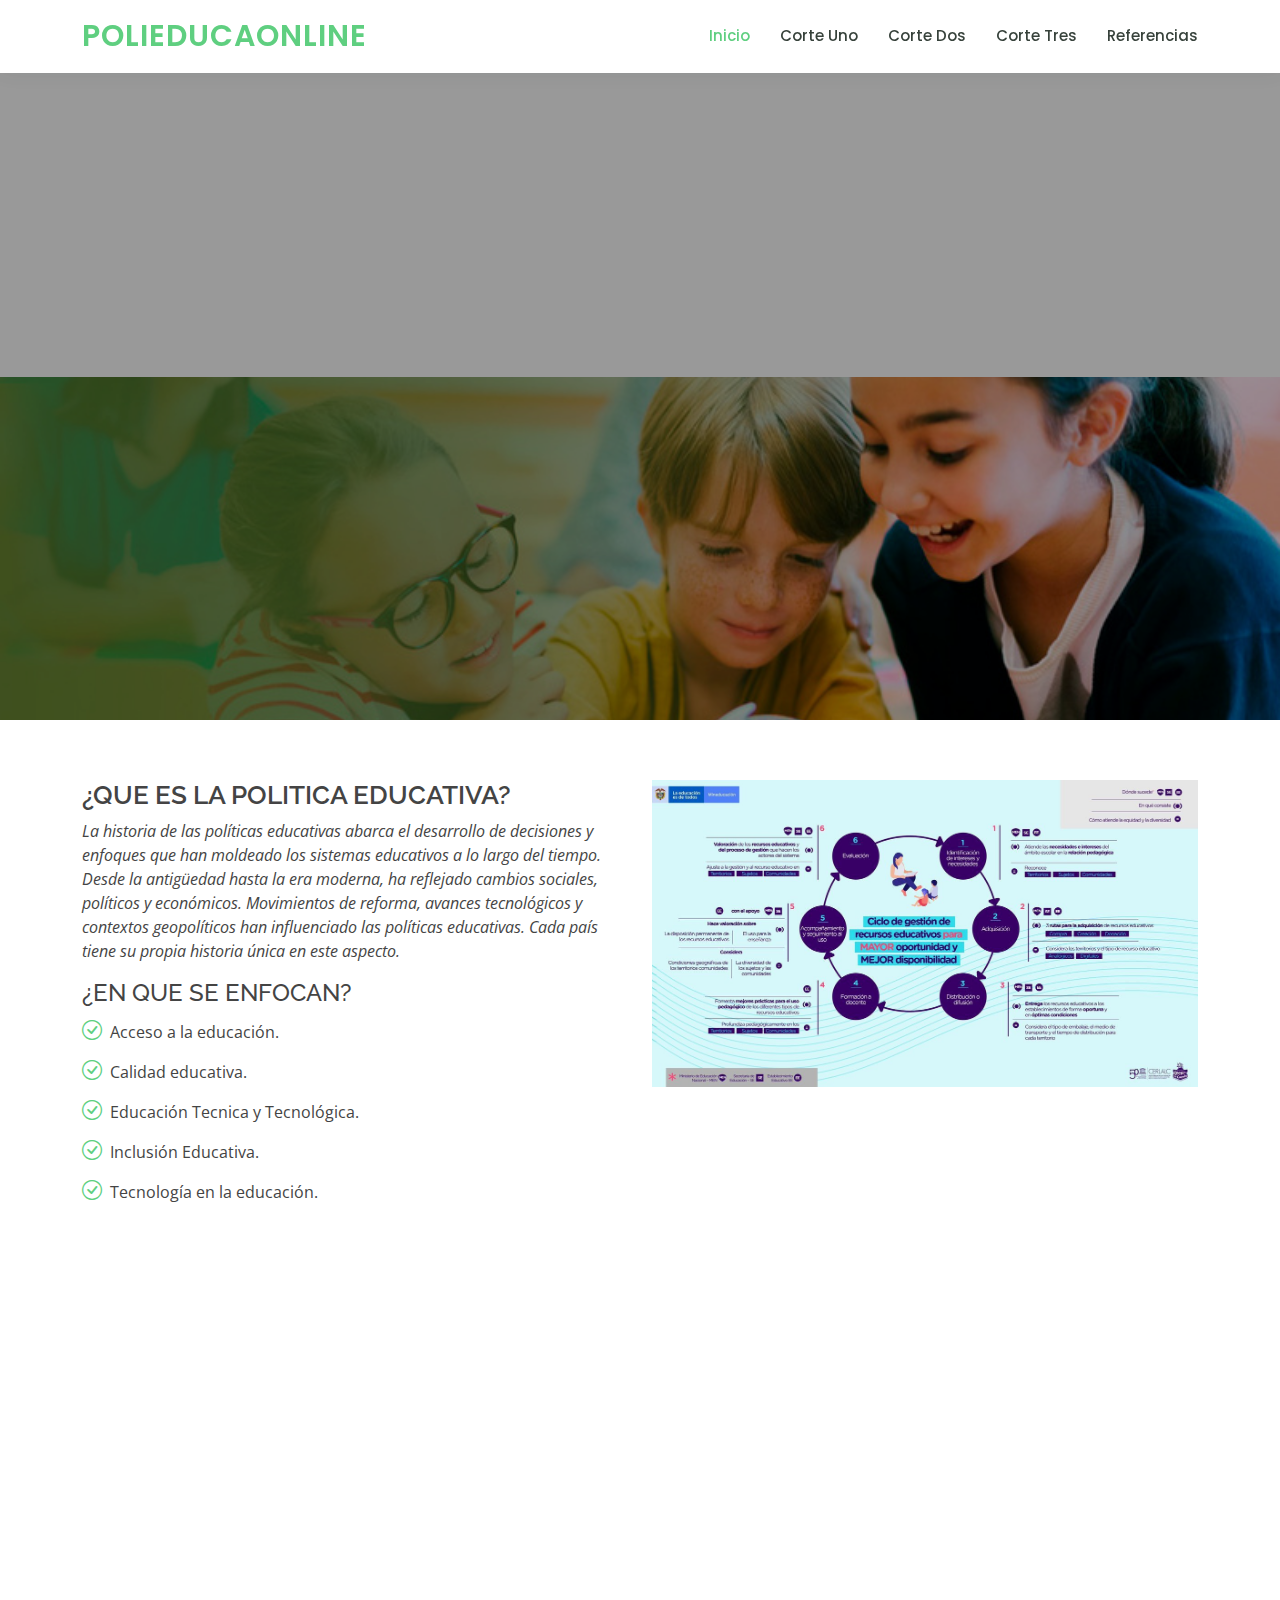
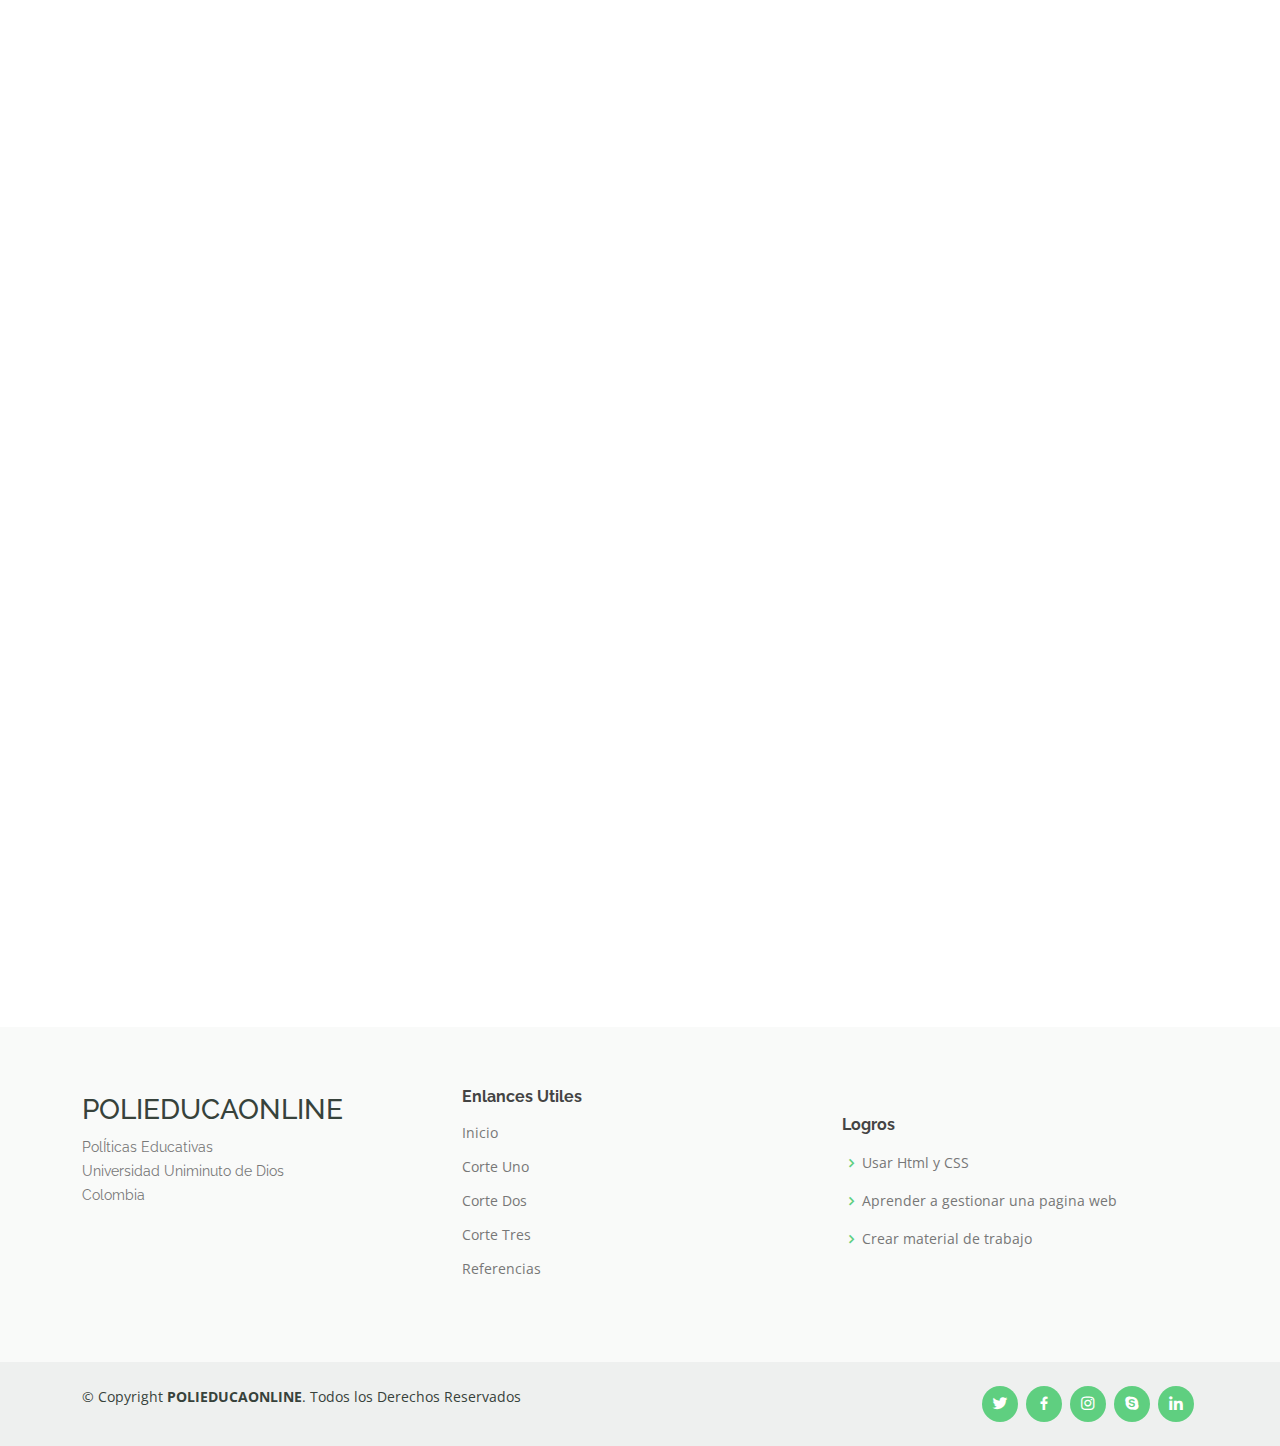
<file: index.html>
<!DOCTYPE html>
<html lang="en">

<head>
  <meta charset="utf-8">
  <meta content="width=device-width, initial-scale=1.0" name="viewport">

  <title>PoliEducaOnline</title>
  <meta content="" name="description">
  <meta content="" name="keywords">

  <!-- Favicons -->
  <link href="assets/img/favicon.png" rel="icon">
  <link href="assets/img/apple-touch-icon.png" rel="apple-touch-icon">

  <!-- Google Fonts -->
  <link href="https://fonts.googleapis.com/css?family=Open+Sans:300,300i,400,400i,600,600i,700,700i|Raleway:300,300i,400,400i,500,500i,600,600i,700,700i|Poppins:300,300i,400,400i,500,500i,600,600i,700,700i" rel="stylesheet">

  <!-- Vendor CSS Files -->
  <link href="assets/vendor/animate.css/animate.min.css" rel="stylesheet">
  <link href="assets/vendor/aos/aos.css" rel="stylesheet">
  <link href="assets/vendor/bootstrap/css/bootstrap.min.css" rel="stylesheet">
  <link href="assets/vendor/bootstrap-icons/bootstrap-icons.css" rel="stylesheet">
  <link href="assets/vendor/boxicons/css/boxicons.min.css" rel="stylesheet">
  <link href="assets/vendor/remixicon/remixicon.css" rel="stylesheet">
  <link href="assets/vendor/swiper/swiper-bundle.min.css" rel="stylesheet">


  <!-- Template Main CSS File -->
  <link href="assets/css/style.css" rel="stylesheet">
  <link href="assets/css/zoom.css" rel="stylesheet">

  <!-- =======================================================
  * Template Name: POLIEDUCAONLINE
  * Updated: Mar 10 2024 with Bootstrap v5.3.3
  * Template URL: https://bootstrapmade.com/POLIEDUCAONLINE-free-education-bootstrap-theme/
  * Author: BootstrapMade.com
  * License: https://bootstrapmade.com/license/
  ======================================================== -->
</head>

<body>

  <!-- ======= Header ======= -->
  <header id="header" class="fixed-top">
    <div class="container d-flex align-items-center">

      <h1 class="logo me-auto"><a href="index.html">PoliEducaOnline</a></h1>
      <!-- Uncomment below if you prefer to use an image logo -->
      <!-- <a href="index.html" class="logo me-auto"><img src="assets/img/logo.png" alt="" class="img-fluid"></a>-->

      <nav id="navbar" class="navbar order-last order-lg-0">
        <ul>
          <li><a class="active" href="index.html">Inicio</a></li>
          <li><a href="/curso1.html">Corte Uno</a></li>
          <li><a href="#corteDos">Corte Dos</a></li>
          <li><a href="#corteTres">Corte Tres</a></li>
          <li><a href="referencias.html">Referencias</a></li>
        </ul>
        <i class="bi bi-list mobile-nav-toggle"></i>
      </nav><!-- .navbar -->

    </div>
  </header><!-- End Header -->

  <!-- ======= Hero Section ======= -->
  <section id="hero" class="d-flex justify-content-center align-items-center">
    <div class="container position-relative" data-aos="zoom-in" data-aos-delay="100">
      <!-- <h1>Politicas Educativas en Colombia</h1> -->

    </div>
  </section><!-- End Hero -->

  <main id="main">

    <!-- ======= About Section ======= -->
    <section id="about" class="about">
      <div class="container" data-aos="fade-up">

        <div id="sobreNosotros" class="row">
          <div id="zoom" class="col-lg-6 order-1 order-lg-2" data-aos="fade-left" data-aos-delay="100">
            <img  src="assets/img/PoliticcaEducativa.jpg" class="img-fluid" alt="">
          </div>
          <div class="col-lg-6 pt-4 pt-lg-0 order-2 order-lg-1 content">
            <h3>¿QUE ES LA POLITICA EDUCATIVA?</h3>
            <p class="fst-italic">
              La historia de las políticas educativas abarca el desarrollo de decisiones y enfoques que han moldeado los sistemas educativos a lo largo del tiempo. Desde la antigüedad hasta la era moderna, ha reflejado cambios sociales, políticos y económicos. Movimientos de reforma, avances tecnológicos y contextos geopolíticos han influenciado las políticas educativas. Cada país tiene su propia historia única en este aspecto.
            </p>
            <ul>
              <h4>¿EN QUE SE ENFOCAN?</h4>
              <li><i class="bi bi-check-circle"></i> Acceso a la educación.</li>
              <li><i class="bi bi-check-circle"></i> Calidad educativa.</li>
              <li><i class="bi bi-check-circle"></i> Educación Tecnica y Tecnológica.</li>
              <li><i class="bi bi-check-circle"></i> Inclusión Educativa.</li>
              <li><i class="bi bi-check-circle"></i> Tecnología en la educación.</li>
            </ul>
          </div>
        </div>

      </div>
    </section><!-- End About Section -->
    
    <!-- ======= Why Us Section ======= -->
    <section id="why-us" class="why-us">
      <div class="container" data-aos="fade-up">

        <div class="row">
          <div class="col-lg-4 d-flex align-items-stretch">
            <div class="content">
              <h3>Tres aspectos importantes de las políticas educativas en Colombia.</h3>
              <img id="manos" src="assets/img/manos.jpg" alt="manos">
            </div>
          </div>
          <div class="col-lg-8 d-flex align-items-stretch" data-aos="zoom-in" data-aos-delay="100">
            <div class="icon-boxes d-flex flex-column justify-content-center">
              <div class="row">
                <div class="col-xl-4 d-flex align-items-stretch">
                  <div class="icon-box mt-4 mt-xl-0">
                    <i class="bx bx-receipt"></i>
                    <h4>Acceso y Equidad</h4>
                    <p>Garantizar el acceso a la educación de calidad para todos los colombianos, incluyendo a comunidades rurales y poblaciones vulnerables, con el fin de reducir las brechas educativas y promover la equidad en el sistema educativo.
                    </p>
                  </div>
                </div>
                <div class="col-xl-4 d-flex align-items-stretch">
                  <div class="icon-box mt-4 mt-xl-0">
                    <i class="bx bx-cube-alt"></i>
                    <h4>Calidad Educativa</h4>
                    <p>Existe un enfoque en mejorar la calidad de la educación a través de la formación docente, el desarrollo curricular, la implementación de estándares educativos y la evaluación continua para asegurar que los estudiantes reciban una educación integral y actualizada.
                    </p>
                
                  </div>
                </div>
                <div class="col-xl-4 d-flex align-items-stretch">
                  <div class="icon-box mt-4 mt-xl-0">
                    <i class="bx bx-images"></i>
                    <h4>Pertinencia y Conectividad</h4>
                    <p>Buscan promover la pertinencia de la educación con las demandas del mercado laboral, así como mejorar la conectividad y el acceso a recursos tecnológicos en las instituciones educativas para fomentar el aprendizaje digital y el desarrollo de habilidades tecnológicas.
                    </p>
                  </div>
                </div>
              </div>
            </div><!-- End .content-->
          </div>
        </div>

      </div>
    </section><!-- End Why Us Section -->
   
    <!-- ======= Popular Courses Section ======= -->
    <section id="popular-courses" class="courses">
      <div class="container" data-aos="fade-up">

        <div class="section-title">
          <h2>ENLACES</h2>
          <p>RECURSOS DIGITALES Y APPS DE AYUDA.</p>
        </div>

        <div class="row" data-aos="zoom-in" data-aos-delay="100">

          <div class="col-lg-4 col-md-6 d-flex align-items-stretch">
            <div class="course-item">
              <img src="assets/img/smileandlearn.jpg" class="img-fluid" alt="...">
              <div class="course-content">

                <h3><a href="https://www.smileandlearn.com/mejores-recursos-educativos-digitales/">Smile and Learn</a></h3>
                <p>Bienvenid@ a este nuevo artículo centrado en los principales recursos educativos digitales para usar en el aula. Los objetivos principales son encontrar herramientas de calidad, útiles, fáciles de usar e intuitivas.</p>
              </div>
            </div>
          </div> <!-- End Course Item-->

          <div class="col-lg-4 col-md-6 d-flex align-items-stretch mt-4 mt-md-0">
            <div class="course-item">
              <img src="assets/img/kialoedu.jpg" class="img-fluid" alt="...">
              <div class="course-content">
                <h3><a href="https://www.kialo-edu.com/">Kialo Education</a></h3>
                <p>El sitio de debate y mapeo de argumentos más grande del mundo, diseñado específicamente para uso en el aula. Su formato claro y visualmente atractivo facilita el seguimiento de la estructura lógica de una discusión y facilita una colaboración reflexiva. La misión de Kialo es promover debates bien razonados en línea y, con ese fin, Kialo es de uso gratuito para los educadores.</p>
              </div>
            </div>
          </div> <!-- End Course Item-->

          <div class="col-lg-4 col-md-6 d-flex align-items-stretch mt-4 mt-lg-0">
            <div class="course-item">
              <img src="assets/img/ucentral.jpg" class="img-fluid" alt="...">
              <div class="course-content">
                <h3><a href="https://nomadas.ucentral.edu.co/index.php/inicio/29-produccion-de-conocimiento-hegemonia-y-subalternidad-nomadas-20/419-las-politicas-publicas-y-su-impacto-en-el-sistema-educativo-colombiano-una-mirada-desde-los-planes-de-desarrollo-1970-2002">Novadas-Universidad central</a></h3>
                <p>Dirección de investigación y transferencia de conocimiento. Politicas educativas-publicas y su impacto en la sociedad.</p>
              </div>
            </div>
          </div> <!-- End Course Item-->

        </div>

      </div>
    </section><!-- End Popular Courses Section -->

    <!-- ======= Trainers Section ======= -->
    <!-- <section id="trainers" class="trainers">
      <div class="container" data-aos="fade-up">

        <div class="row" data-aos="zoom-in" data-aos-delay="100">
          <div class="col-lg-4 col-md-6 d-flex align-items-stretch">
            <div class="member">
              <img src="assets/img/trainers/trainer-1.jpg" class="img-fluid" alt="">
              <div class="member-content">
                <h4>Walter White</h4>
                <span>Web Development</span>
                <p>
                  Magni qui quod omnis unde et eos fuga et exercitationem. Odio veritatis perspiciatis quaerat qui aut aut aut
                </p>
                <div class="social">
                  <a href=""><i class="bi bi-twitter"></i></a>
                  <a href=""><i class="bi bi-facebook"></i></a>
                  <a href=""><i class="bi bi-instagram"></i></a>
                  <a href=""><i class="bi bi-linkedin"></i></a>
                </div>
              </div>
            </div>
          </div>

          <div class="col-lg-4 col-md-6 d-flex align-items-stretch">
            <div class="member">
              <img src="assets/img/trainers/trainer-2.jpg" class="img-fluid" alt="">
              <div class="member-content">
                <h4>Sarah Jhinson</h4>
                <span>Marketing</span>
                <p>
                  Repellat fugiat adipisci nemo illum nesciunt voluptas repellendus. In architecto rerum rerum temporibus
                </p>
                <div class="social">
                  <a href=""><i class="bi bi-twitter"></i></a>
                  <a href=""><i class="bi bi-facebook"></i></a>
                  <a href=""><i class="bi bi-instagram"></i></a>
                  <a href=""><i class="bi bi-linkedin"></i></a>
                </div>
              </div>
            </div>
          </div>

          <div class="col-lg-4 col-md-6 d-flex align-items-stretch">
            <div class="member">
              <img src="assets/img/trainers/trainer-3.jpg" class="img-fluid" alt="">
              <div class="member-content">
                <h4>William Anderson</h4>
                <span>Content</span>
                <p>
                  Voluptas necessitatibus occaecati quia. Earum totam consequuntur qui porro et laborum toro des clara
                </p>
                <div class="social">
                  <a href=""><i class="bi bi-twitter"></i></a>
                  <a href=""><i class="bi bi-facebook"></i></a>
                  <a href=""><i class="bi bi-instagram"></i></a>
                  <a href=""><i class="bi bi-linkedin"></i></a>
                </div>
              </div>
            </div>
          </div>

        </div>

      </div>
    </section> -->

  </main><!-- End #main -->

  <!-- ======= Footer ======= -->

  <footer class="justify-content-center" id="footer">
    <div class="footer-top">
      <div class="container">
        <div class="row d-flex justify-content-between align-items-center mb-3">

          <div class="col-lg-4 col-md-6 footer-contact">
            <h3>POLIEDUCAONLINE</h3>
            <p>
              PolÍticas Educativas <br>
              Universidad Uniminuto de Dios<br>
              Colombia <br><br>
              <strong></strong><br>
              <strong></strong><br>
            </p>
          </div>

          <div class="col-lg-4 col-md-6 footer-links">
            <h4>Enlances Utiles</h4>
            <ul>
              <li><a class="active" href="index.html">Inicio</a></li>
              <li><a href="/curso1.html">Corte Uno</a></li>
              <li><a href="/corte2.html">Corte Dos</a></li>
              <li><a href="/curso3.html">Corte Tres</a></li>
              <li><a href="/referencias.html">Referencias</a></li>
            </ul>
          </div>

          <div class="col-lg-4 col-md-6 footer-links">
            <h4>Logros</h4>
            <ul>
              <li><i class="bx bx-chevron-right"></i> <a href="#">Usar Html y CSS</a></li>
              <li><i class="bx bx-chevron-right"></i> <a href="#">Aprender a gestionar una pagina web</a></li>
              <li><i class="bx bx-chevron-right"></i> <a href="#">Crear material de trabajo</a></li>
            </ul>
          </div>

         
        </div>
      </div>
    </div>

    <div class="container d-md-flex py-4">

      <div class="me-md-auto text-center text-md-start">
        <div class="copyright">
          &copy; Copyright <strong><span>POLIEDUCAONLINE</span></strong>. Todos los Derechos Reservados
        </div>
      </div>
      <div class="social-links text-center text-md-right pt-3 pt-md-0">
        <a href="#" class="twitter"><i class="bx bxl-twitter"></i></a>
        <a href="#" class="facebook"><i class="bx bxl-facebook"></i></a>
        <a href="#" class="instagram"><i class="bx bxl-instagram"></i></a>
        <a href="#" class="google-plus"><i class="bx bxl-skype"></i></a>
        <a href="#" class="linkedin"><i class="bx bxl-linkedin"></i></a>
      </div>
    </div>
  </footer><!-- End Footer -->

  <div id="preloader"></div>
  <a href="#" class="back-to-top d-flex align-items-center justify-content-center"><i class="bi bi-arrow-up-short"></i></a>

  <!-- Vendor JS Files -->
  <script src="assets/vendor/purecounter/purecounter_vanilla.js"></script>
  <script src="assets/vendor/aos/aos.js"></script>
  <script src="assets/vendor/bootstrap/js/bootstrap.bundle.min.js"></script>
  <script src="assets/vendor/swiper/swiper-bundle.min.js"></script>
  <script src="assets/js/zoom.js"></script>

  <!-- Template Main JS File -->
  <script src="assets/js/main.js"></script>

</body>

</html>
</file>
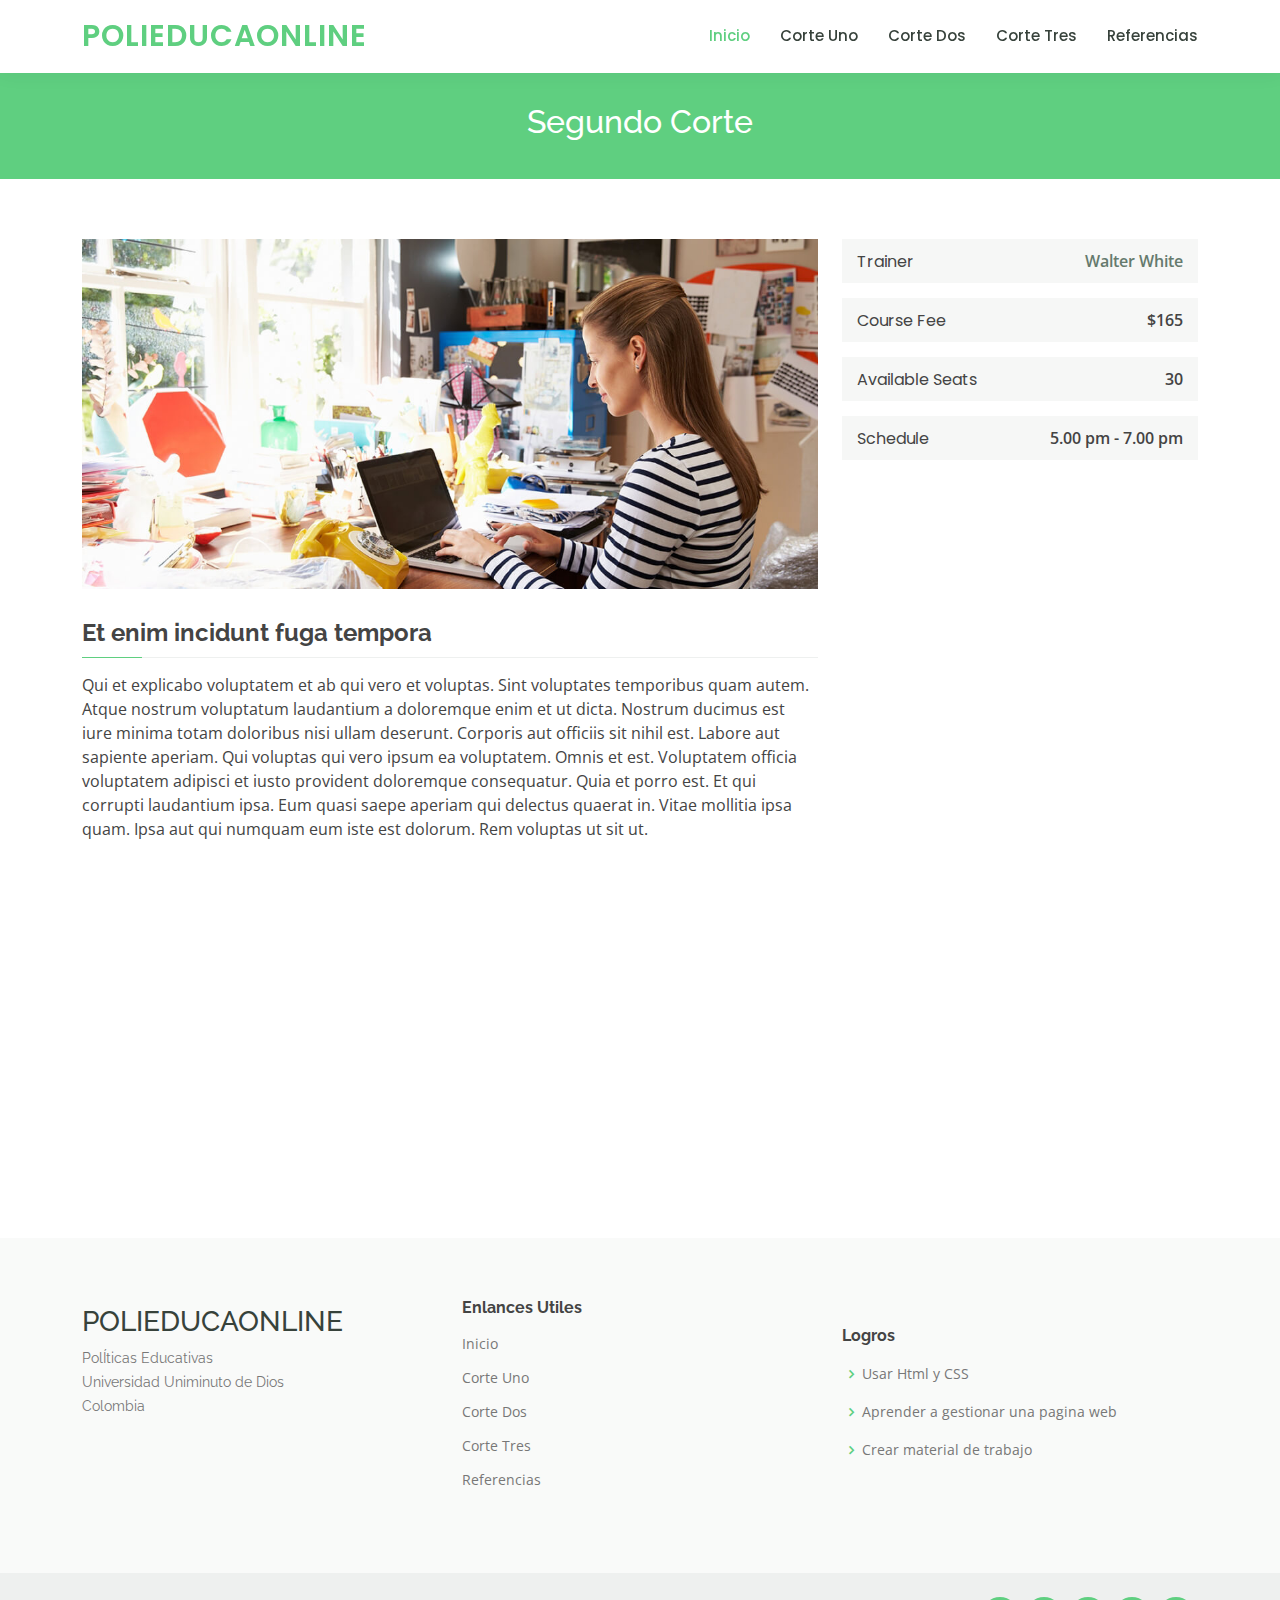
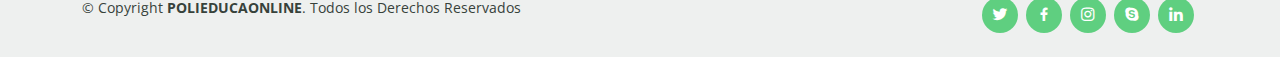
<file: corte2.html>
<!DOCTYPE html>
<html lang="en">

<head>
  <meta charset="utf-8">
  <meta content="width=device-width, initial-scale=1.0" name="viewport">

  <title>Course Details - Mentor Bootstrap Template</title>
  <meta content="" name="description">
  <meta content="" name="keywords">

  <!-- Favicons -->
  <link href="assets/img/favicon.png" rel="icon">
  <link href="assets/img/apple-touch-icon.png" rel="apple-touch-icon">

  <!-- Google Fonts -->
  <link href="https://fonts.googleapis.com/css?family=Open+Sans:300,300i,400,400i,600,600i,700,700i|Raleway:300,300i,400,400i,500,500i,600,600i,700,700i|Poppins:300,300i,400,400i,500,500i,600,600i,700,700i" rel="stylesheet">

  <!-- Vendor CSS Files -->
  <link href="assets/vendor/animate.css/animate.min.css" rel="stylesheet">
  <link href="assets/vendor/aos/aos.css" rel="stylesheet">
  <link href="assets/vendor/bootstrap/css/bootstrap.min.css" rel="stylesheet">
  <link href="assets/vendor/bootstrap-icons/bootstrap-icons.css" rel="stylesheet">
  <link href="assets/vendor/boxicons/css/boxicons.min.css" rel="stylesheet">
  <link href="assets/vendor/remixicon/remixicon.css" rel="stylesheet">
  <link href="assets/vendor/swiper/swiper-bundle.min.css" rel="stylesheet">

  <!-- Template Main CSS File -->
  <link href="assets/css/style.css" rel="stylesheet">

</head>

<body>

  <!-- ======= Header ======= -->
  <header id="header" class="fixed-top">
    <div class="container d-flex align-items-center">

      <h1 class="logo me-auto"><a href="index.html">PoliEducaOnline</a></h1>
      <!-- Uncomment below if you prefer to use an image logo -->
      <!-- <a href="index.html" class="logo me-auto"><img src="assets/img/logo.png" alt="" class="img-fluid"></a>-->

      <nav id="navbar" class="navbar order-last order-lg-0">
        <ul>
          <li><a class="active" href="index.html">Inicio</a></li>
          <li><a href="/curso1.html">Corte Uno</a></li>
          <li><a href="/corte2.html">Corte Dos</a></li>
          <li><a href="/curso3.html">Corte Tres</a></li>
          <li><a href="referencias.html">Referencias</a></li>
        </ul>
        <i class="bi bi-list mobile-nav-toggle"></i>
      </nav><!-- .navbar -->

    </div>
  </header><!-- End Header -->

  <main id="main">

    <!-- ======= Breadcrumbs ======= -->
    <div class="breadcrumbs" data-aos="fade-in">
      <div class="container">
        <h2>Segundo Corte</h2>
      </div>
    </div><!-- End Breadcrumbs -->

    <!-- ======= Cource Details Section ======= -->
    <section id="course-details" class="course-details">
      <div class="container" data-aos="fade-up">

        <div class="row">
          <div class="col-lg-8">
            <img src="assets/img/course-details.jpg" class="img-fluid" alt="">
            <h3>Et enim incidunt fuga tempora</h3>
            <p>
              Qui et explicabo voluptatem et ab qui vero et voluptas. Sint voluptates temporibus quam autem. Atque nostrum voluptatum laudantium a doloremque enim et ut dicta. Nostrum ducimus est iure minima totam doloribus nisi ullam deserunt. Corporis aut officiis sit nihil est. Labore aut sapiente aperiam.
              Qui voluptas qui vero ipsum ea voluptatem. Omnis et est. Voluptatem officia voluptatem adipisci et iusto provident doloremque consequatur. Quia et porro est. Et qui corrupti laudantium ipsa.
              Eum quasi saepe aperiam qui delectus quaerat in. Vitae mollitia ipsa quam. Ipsa aut qui numquam eum iste est dolorum. Rem voluptas ut sit ut.
            </p>
          </div>
          <div class="col-lg-4">

            <div class="course-info d-flex justify-content-between align-items-center">
              <h5>Trainer</h5>
              <p><a href="#">Walter White</a></p>
            </div>

            <div class="course-info d-flex justify-content-between align-items-center">
              <h5>Course Fee</h5>
              <p>$165</p>
            </div>

            <div class="course-info d-flex justify-content-between align-items-center">
              <h5>Available Seats</h5>
              <p>30</p>
            </div>

            <div class="course-info d-flex justify-content-between align-items-center">
              <h5>Schedule</h5>
              <p>5.00 pm - 7.00 pm</p>
            </div>

          </div>
        </div>

      </div>
    </section><!-- End Cource Details Section -->

    <!-- ======= Cource Details Tabs Section ======= -->
    <section id="cource-details-tabs" class="cource-details-tabs">
      <div class="container" data-aos="fade-up">

        <div class="row">
          <div class="col-lg-3">
            <ul class="nav nav-tabs flex-column">
              <li class="nav-item">
                <a class="nav-link active show" data-bs-toggle="tab" href="#tab-1">Modi sit est</a>
              </li>
              <li class="nav-item">
                <a class="nav-link" data-bs-toggle="tab" href="#tab-2">Unde praesentium sed</a>
              </li>
              <li class="nav-item">
                <a class="nav-link" data-bs-toggle="tab" href="#tab-3">Pariatur explicabo vel</a>
              </li>
              <li class="nav-item">
                <a class="nav-link" data-bs-toggle="tab" href="#tab-4">Nostrum qui quasi</a>
              </li>
              <li class="nav-item">
                <a class="nav-link" data-bs-toggle="tab" href="#tab-5">Iusto ut expedita aut</a>
              </li>
            </ul>
          </div>
          <div class="col-lg-9 mt-4 mt-lg-0">
            <div class="tab-content">
              <div class="tab-pane active show" id="tab-1">
                <div class="row">
                  <div class="col-lg-8 details order-2 order-lg-1">
                    <h3>Architecto ut aperiam autem id</h3>
                    <p class="fst-italic">Qui laudantium consequatur laborum sit qui ad sapiente dila parde sonata raqer a videna mareta paulona marka</p>
                    <p>Et nobis maiores eius. Voluptatibus ut enim blanditiis atque harum sint. Laborum eos ipsum ipsa odit magni. Incidunt hic ut molestiae aut qui. Est repellat minima eveniet eius et quis magni nihil. Consequatur dolorem quaerat quos qui similique accusamus nostrum rem vero</p>
                  </div>
                  <div class="col-lg-4 text-center order-1 order-lg-2">
                    <img src="assets/img/course-details-tab-1.png" alt="" class="img-fluid">
                  </div>
                </div>
              </div>
              <div class="tab-pane" id="tab-2">
                <div class="row">
                  <div class="col-lg-8 details order-2 order-lg-1">
                    <h3>Et blanditiis nemo veritatis excepturi</h3>
                    <p class="fst-italic">Qui laudantium consequatur laborum sit qui ad sapiente dila parde sonata raqer a videna mareta paulona marka</p>
                    <p>Ea ipsum voluptatem consequatur quis est. Illum error ullam omnis quia et reiciendis sunt sunt est. Non aliquid repellendus itaque accusamus eius et velit ipsa voluptates. Optio nesciunt eaque beatae accusamus lerode pakto madirna desera vafle de nideran pal</p>
                  </div>
                  <div class="col-lg-4 text-center order-1 order-lg-2">
                    <img src="assets/img/course-details-tab-2.png" alt="" class="img-fluid">
                  </div>
                </div>
              </div>
              <div class="tab-pane" id="tab-3">
                <div class="row">
                  <div class="col-lg-8 details order-2 order-lg-1">
                    <h3>Impedit facilis occaecati odio neque aperiam sit</h3>
                    <p class="fst-italic">Eos voluptatibus quo. Odio similique illum id quidem non enim fuga. Qui natus non sunt dicta dolor et. In asperiores velit quaerat perferendis aut</p>
                    <p>Iure officiis odit rerum. Harum sequi eum illum corrupti culpa veritatis quisquam. Neque necessitatibus illo rerum eum ut. Commodi ipsam minima molestiae sed laboriosam a iste odio. Earum odit nesciunt fugiat sit ullam. Soluta et harum voluptatem optio quae</p>
                  </div>
                  <div class="col-lg-4 text-center order-1 order-lg-2">
                    <img src="assets/img/course-details-tab-3.png" alt="" class="img-fluid">
                  </div>
                </div>
              </div>
              <div class="tab-pane" id="tab-4">
                <div class="row">
                  <div class="col-lg-8 details order-2 order-lg-1">
                    <h3>Fuga dolores inventore laboriosam ut est accusamus laboriosam dolore</h3>
                    <p class="fst-italic">Totam aperiam accusamus. Repellat consequuntur iure voluptas iure porro quis delectus</p>
                    <p>Eaque consequuntur consequuntur libero expedita in voluptas. Nostrum ipsam necessitatibus aliquam fugiat debitis quis velit. Eum ex maxime error in consequatur corporis atque. Eligendi asperiores sed qui veritatis aperiam quia a laborum inventore</p>
                  </div>
                  <div class="col-lg-4 text-center order-1 order-lg-2">
                    <img src="assets/img/course-details-tab-4.png" alt="" class="img-fluid">
                  </div>
                </div>
              </div>
              <div class="tab-pane" id="tab-5">
                <div class="row">
                  <div class="col-lg-8 details order-2 order-lg-1">
                    <h3>Est eveniet ipsam sindera pad rone matrelat sando reda</h3>
                    <p class="fst-italic">Omnis blanditiis saepe eos autem qui sunt debitis porro quia.</p>
                    <p>Exercitationem nostrum omnis. Ut reiciendis repudiandae minus. Omnis recusandae ut non quam ut quod eius qui. Ipsum quia odit vero atque qui quibusdam amet. Occaecati sed est sint aut vitae molestiae voluptate vel</p>
                  </div>
                  <div class="col-lg-4 text-center order-1 order-lg-2">
                    <img src="assets/img/course-details-tab-5.png" alt="" class="img-fluid">
                  </div>
                </div>
              </div>
            </div>
          </div>
        </div>

      </div>
    </section><!-- End Cource Details Tabs Section -->

  </main><!-- End #main -->

  <!-- ======= Footer ======= -->
  <footer class="justify-content-center" id="footer">
    <div class="footer-top">
      <div class="container">
        <div class="row d-flex justify-content-between align-items-center mb-3">

          <div class="col-lg-4 col-md-6 footer-contact">
            <h3>POLIEDUCAONLINE</h3>
            <p>
              PolÍticas Educativas <br>
              Universidad Uniminuto de Dios<br>
              Colombia <br><br>
              <strong></strong><br>
              <strong></strong><br>
            </p>
          </div>

          <div class="col-lg-4 col-md-6 footer-links">
            <h4>Enlances Utiles</h4>
            <ul>
              <li><a class="active" href="index.html">Inicio</a></li>
              <li><a href="/curso1.html">Corte Uno</a></li>
              <li><a href="/corte2.html">Corte Dos</a></li>
              <li><a href="/curso3.html">Corte Tres</a></li>
              <li><a href="/referencias.html">Referencias</a></li>
            </ul>
          </div>

          <div class="col-lg-4 col-md-6 footer-links">
            <h4>Logros</h4>
            <ul>
              <li><i class="bx bx-chevron-right"></i> <a href="#">Usar Html y CSS</a></li>
              <li><i class="bx bx-chevron-right"></i> <a href="#">Aprender a gestionar una pagina web</a></li>
              <li><i class="bx bx-chevron-right"></i> <a href="#">Crear material de trabajo</a></li>
            </ul>
          </div>

         
        </div>
      </div>
    </div>

    <div class="container d-md-flex py-4">

      <div class="me-md-auto text-center text-md-start">
        <div class="copyright">
          &copy; Copyright <strong><span>POLIEDUCAONLINE</span></strong>. Todos los Derechos Reservados
        </div>
      </div>
      <div class="social-links text-center text-md-right pt-3 pt-md-0">
        <a href="#" class="twitter"><i class="bx bxl-twitter"></i></a>
        <a href="#" class="facebook"><i class="bx bxl-facebook"></i></a>
        <a href="#" class="instagram"><i class="bx bxl-instagram"></i></a>
        <a href="#" class="google-plus"><i class="bx bxl-skype"></i></a>
        <a href="#" class="linkedin"><i class="bx bxl-linkedin"></i></a>
      </div>
    </div>
  </footer><!-- End Footer -->

  <div id="preloader"></div>
  <a href="#" class="back-to-top d-flex align-items-center justify-content-center"><i class="bi bi-arrow-up-short"></i></a>

  <!-- Vendor JS Files -->
  <script src="assets/vendor/purecounter/purecounter_vanilla.js"></script>
  <script src="assets/vendor/aos/aos.js"></script>
  <script src="assets/vendor/bootstrap/js/bootstrap.bundle.min.js"></script>
  <script src="assets/vendor/swiper/swiper-bundle.min.js"></script>
  <script src="assets/vendor/php-email-form/validate.js"></script>

  <!-- Template Main JS File -->
  <script src="assets/js/main.js"></script>

</body>

</html>
</file>
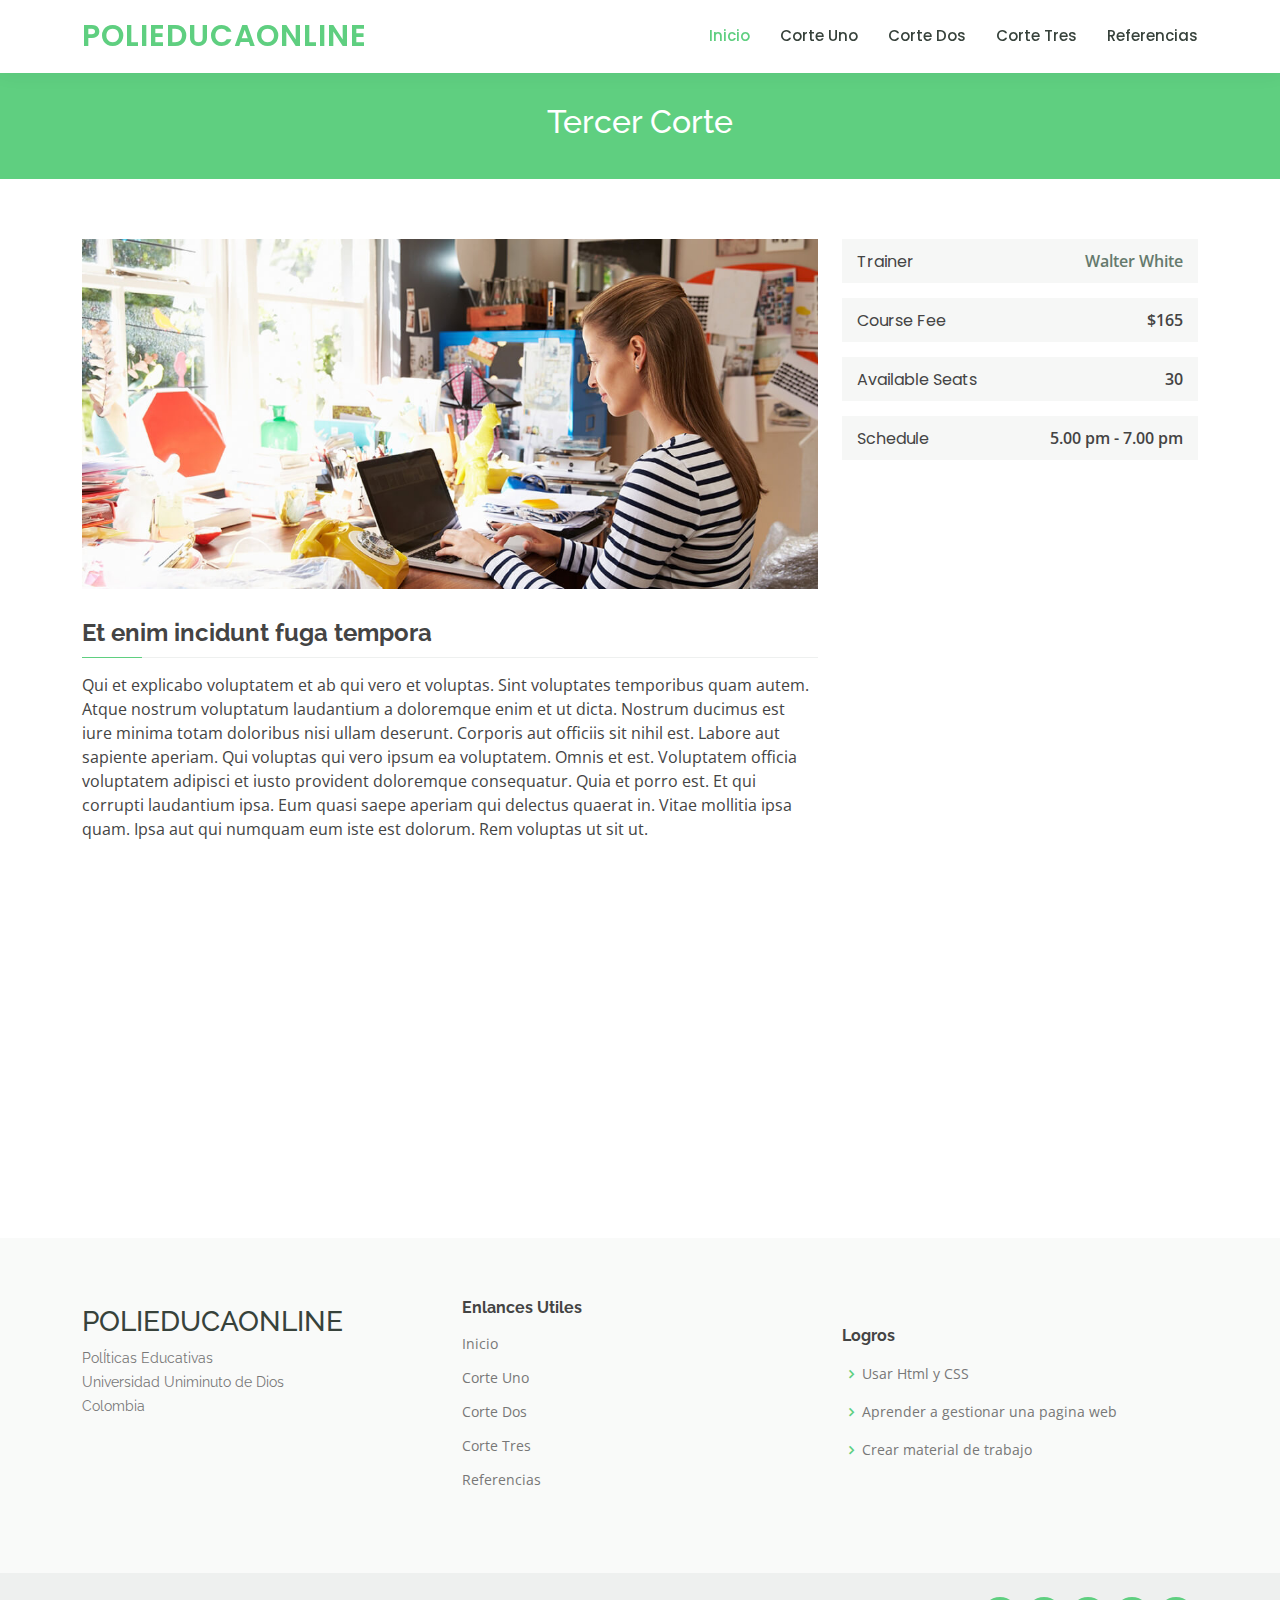
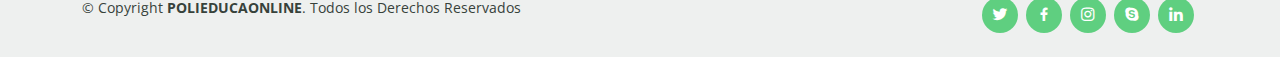
<file: curso3.html>
<!DOCTYPE html>
<html lang="en">

<head>
  <meta charset="utf-8">
  <meta content="width=device-width, initial-scale=1.0" name="viewport">

  <title>Course Details - Mentor Bootstrap Template</title>
  <meta content="" name="description">
  <meta content="" name="keywords">

  <!-- Favicons -->
  <link href="assets/img/favicon.png" rel="icon">
  <link href="assets/img/apple-touch-icon.png" rel="apple-touch-icon">

  <!-- Google Fonts -->
  <link href="https://fonts.googleapis.com/css?family=Open+Sans:300,300i,400,400i,600,600i,700,700i|Raleway:300,300i,400,400i,500,500i,600,600i,700,700i|Poppins:300,300i,400,400i,500,500i,600,600i,700,700i" rel="stylesheet">

  <!-- Vendor CSS Files -->
  <link href="assets/vendor/animate.css/animate.min.css" rel="stylesheet">
  <link href="assets/vendor/aos/aos.css" rel="stylesheet">
  <link href="assets/vendor/bootstrap/css/bootstrap.min.css" rel="stylesheet">
  <link href="assets/vendor/bootstrap-icons/bootstrap-icons.css" rel="stylesheet">
  <link href="assets/vendor/boxicons/css/boxicons.min.css" rel="stylesheet">
  <link href="assets/vendor/remixicon/remixicon.css" rel="stylesheet">
  <link href="assets/vendor/swiper/swiper-bundle.min.css" rel="stylesheet">

  <!-- Template Main CSS File -->
  <link href="assets/css/style.css" rel="stylesheet">

</head>

<body>

  <!-- ======= Header ======= -->
  <header id="header" class="fixed-top">
    <div class="container d-flex align-items-center">

      <h1 class="logo me-auto"><a href="index.html">PoliEducaOnline</a></h1>
      <!-- Uncomment below if you prefer to use an image logo -->
      <!-- <a href="index.html" class="logo me-auto"><img src="assets/img/logo.png" alt="" class="img-fluid"></a>-->

      <nav id="navbar" class="navbar order-last order-lg-0">
        <ul>
          <li><a class="active" href="index.html">Inicio</a></li>
          <li><a href="/curso1.html">Corte Uno</a></li>
          <li><a href="/corte2.html">Corte Dos</a></li>
          <li><a href="/curso3.html">Corte Tres</a></li>
          <li><a href="referencias.html">Referencias</a></li>
        </ul>
        <i class="bi bi-list mobile-nav-toggle"></i>
      </nav><!-- .navbar -->

    </div>
  </header><!-- End Header -->

  <main id="main">

    <!-- ======= Breadcrumbs ======= -->
    <div class="breadcrumbs" data-aos="fade-in">
      <div class="container">
        <h2>Tercer Corte</h2>
      </div>
    </div><!-- End Breadcrumbs -->

    <!-- ======= Cource Details Section ======= -->
    <section id="course-details" class="course-details">
      <div class="container" data-aos="fade-up">

        <div class="row">
          <div class="col-lg-8">
            <img src="assets/img/course-details.jpg" class="img-fluid" alt="">
            <h3>Et enim incidunt fuga tempora</h3>
            <p>
              Qui et explicabo voluptatem et ab qui vero et voluptas. Sint voluptates temporibus quam autem. Atque nostrum voluptatum laudantium a doloremque enim et ut dicta. Nostrum ducimus est iure minima totam doloribus nisi ullam deserunt. Corporis aut officiis sit nihil est. Labore aut sapiente aperiam.
              Qui voluptas qui vero ipsum ea voluptatem. Omnis et est. Voluptatem officia voluptatem adipisci et iusto provident doloremque consequatur. Quia et porro est. Et qui corrupti laudantium ipsa.
              Eum quasi saepe aperiam qui delectus quaerat in. Vitae mollitia ipsa quam. Ipsa aut qui numquam eum iste est dolorum. Rem voluptas ut sit ut.
            </p>
          </div>
          <div class="col-lg-4">

            <div class="course-info d-flex justify-content-between align-items-center">
              <h5>Trainer</h5>
              <p><a href="#">Walter White</a></p>
            </div>

            <div class="course-info d-flex justify-content-between align-items-center">
              <h5>Course Fee</h5>
              <p>$165</p>
            </div>

            <div class="course-info d-flex justify-content-between align-items-center">
              <h5>Available Seats</h5>
              <p>30</p>
            </div>

            <div class="course-info d-flex justify-content-between align-items-center">
              <h5>Schedule</h5>
              <p>5.00 pm - 7.00 pm</p>
            </div>

          </div>
        </div>

      </div>
    </section><!-- End Cource Details Section -->

    <!-- ======= Cource Details Tabs Section ======= -->
    <section id="cource-details-tabs" class="cource-details-tabs">
      <div class="container" data-aos="fade-up">

        <div class="row">
          <div class="col-lg-3">
            <ul class="nav nav-tabs flex-column">
              <li class="nav-item">
                <a class="nav-link active show" data-bs-toggle="tab" href="#tab-1">Modi sit est</a>
              </li>
              <li class="nav-item">
                <a class="nav-link" data-bs-toggle="tab" href="#tab-2">Unde praesentium sed</a>
              </li>
              <li class="nav-item">
                <a class="nav-link" data-bs-toggle="tab" href="#tab-3">Pariatur explicabo vel</a>
              </li>
              <li class="nav-item">
                <a class="nav-link" data-bs-toggle="tab" href="#tab-4">Nostrum qui quasi</a>
              </li>
              <li class="nav-item">
                <a class="nav-link" data-bs-toggle="tab" href="#tab-5">Iusto ut expedita aut</a>
              </li>
            </ul>
          </div>
          <div class="col-lg-9 mt-4 mt-lg-0">
            <div class="tab-content">
              <div class="tab-pane active show" id="tab-1">
                <div class="row">
                  <div class="col-lg-8 details order-2 order-lg-1">
                    <h3>Architecto ut aperiam autem id</h3>
                    <p class="fst-italic">Qui laudantium consequatur laborum sit qui ad sapiente dila parde sonata raqer a videna mareta paulona marka</p>
                    <p>Et nobis maiores eius. Voluptatibus ut enim blanditiis atque harum sint. Laborum eos ipsum ipsa odit magni. Incidunt hic ut molestiae aut qui. Est repellat minima eveniet eius et quis magni nihil. Consequatur dolorem quaerat quos qui similique accusamus nostrum rem vero</p>
                  </div>
                  <div class="col-lg-4 text-center order-1 order-lg-2">
                    <img src="assets/img/course-details-tab-1.png" alt="" class="img-fluid">
                  </div>
                </div>
              </div>
              <div class="tab-pane" id="tab-2">
                <div class="row">
                  <div class="col-lg-8 details order-2 order-lg-1">
                    <h3>Et blanditiis nemo veritatis excepturi</h3>
                    <p class="fst-italic">Qui laudantium consequatur laborum sit qui ad sapiente dila parde sonata raqer a videna mareta paulona marka</p>
                    <p>Ea ipsum voluptatem consequatur quis est. Illum error ullam omnis quia et reiciendis sunt sunt est. Non aliquid repellendus itaque accusamus eius et velit ipsa voluptates. Optio nesciunt eaque beatae accusamus lerode pakto madirna desera vafle de nideran pal</p>
                  </div>
                  <div class="col-lg-4 text-center order-1 order-lg-2">
                    <img src="assets/img/course-details-tab-2.png" alt="" class="img-fluid">
                  </div>
                </div>
              </div>
              <div class="tab-pane" id="tab-3">
                <div class="row">
                  <div class="col-lg-8 details order-2 order-lg-1">
                    <h3>Impedit facilis occaecati odio neque aperiam sit</h3>
                    <p class="fst-italic">Eos voluptatibus quo. Odio similique illum id quidem non enim fuga. Qui natus non sunt dicta dolor et. In asperiores velit quaerat perferendis aut</p>
                    <p>Iure officiis odit rerum. Harum sequi eum illum corrupti culpa veritatis quisquam. Neque necessitatibus illo rerum eum ut. Commodi ipsam minima molestiae sed laboriosam a iste odio. Earum odit nesciunt fugiat sit ullam. Soluta et harum voluptatem optio quae</p>
                  </div>
                  <div class="col-lg-4 text-center order-1 order-lg-2">
                    <img src="assets/img/course-details-tab-3.png" alt="" class="img-fluid">
                  </div>
                </div>
              </div>
              <div class="tab-pane" id="tab-4">
                <div class="row">
                  <div class="col-lg-8 details order-2 order-lg-1">
                    <h3>Fuga dolores inventore laboriosam ut est accusamus laboriosam dolore</h3>
                    <p class="fst-italic">Totam aperiam accusamus. Repellat consequuntur iure voluptas iure porro quis delectus</p>
                    <p>Eaque consequuntur consequuntur libero expedita in voluptas. Nostrum ipsam necessitatibus aliquam fugiat debitis quis velit. Eum ex maxime error in consequatur corporis atque. Eligendi asperiores sed qui veritatis aperiam quia a laborum inventore</p>
                  </div>
                  <div class="col-lg-4 text-center order-1 order-lg-2">
                    <img src="assets/img/course-details-tab-4.png" alt="" class="img-fluid">
                  </div>
                </div>
              </div>
              <div class="tab-pane" id="tab-5">
                <div class="row">
                  <div class="col-lg-8 details order-2 order-lg-1">
                    <h3>Est eveniet ipsam sindera pad rone matrelat sando reda</h3>
                    <p class="fst-italic">Omnis blanditiis saepe eos autem qui sunt debitis porro quia.</p>
                    <p>Exercitationem nostrum omnis. Ut reiciendis repudiandae minus. Omnis recusandae ut non quam ut quod eius qui. Ipsum quia odit vero atque qui quibusdam amet. Occaecati sed est sint aut vitae molestiae voluptate vel</p>
                  </div>
                  <div class="col-lg-4 text-center order-1 order-lg-2">
                    <img src="assets/img/course-details-tab-5.png" alt="" class="img-fluid">
                  </div>
                </div>
              </div>
            </div>
          </div>
        </div>

      </div>
    </section><!-- End Cource Details Tabs Section -->

  </main><!-- End #main -->

  <!-- ======= Footer ======= -->
  <footer class="justify-content-center" id="footer">
    <div class="footer-top">
      <div class="container">
        <div class="row d-flex justify-content-between align-items-center mb-3">

          <div class="col-lg-4 col-md-6 footer-contact">
            <h3>POLIEDUCAONLINE</h3>
            <p>
              PolÍticas Educativas <br>
              Universidad Uniminuto de Dios<br>
              Colombia <br><br>
              <strong></strong><br>
              <strong></strong><br>
            </p>
          </div>

          <div class="col-lg-4 col-md-6 footer-links">
            <h4>Enlances Utiles</h4>
            <ul>
              <li><a class="active" href="index.html">Inicio</a></li>
              <li><a href="/curso1.html">Corte Uno</a></li>
              <li><a href="/corte2.html">Corte Dos</a></li>
              <li><a href="/curso3.html">Corte Tres</a></li>
              <li><a href="/referencias.html">Referencias</a></li>
            </ul>
          </div>

          <div class="col-lg-4 col-md-6 footer-links">
            <h4>Logros</h4>
            <ul>
              <li><i class="bx bx-chevron-right"></i> <a href="#">Usar Html y CSS</a></li>
              <li><i class="bx bx-chevron-right"></i> <a href="#">Aprender a gestionar una pagina web</a></li>
              <li><i class="bx bx-chevron-right"></i> <a href="#">Crear material de trabajo</a></li>
            </ul>
          </div>

         
        </div>
      </div>
    </div>

    <div class="container d-md-flex py-4">

      <div class="me-md-auto text-center text-md-start">
        <div class="copyright">
          &copy; Copyright <strong><span>POLIEDUCAONLINE</span></strong>. Todos los Derechos Reservados
        </div>
      </div>
      <div class="social-links text-center text-md-right pt-3 pt-md-0">
        <a href="#" class="twitter"><i class="bx bxl-twitter"></i></a>
        <a href="#" class="facebook"><i class="bx bxl-facebook"></i></a>
        <a href="#" class="instagram"><i class="bx bxl-instagram"></i></a>
        <a href="#" class="google-plus"><i class="bx bxl-skype"></i></a>
        <a href="#" class="linkedin"><i class="bx bxl-linkedin"></i></a>
      </div>
    </div>
  </footer><!-- End Footer -->

  <div id="preloader"></div>
  <a href="#" class="back-to-top d-flex align-items-center justify-content-center"><i class="bi bi-arrow-up-short"></i></a>

  <!-- Vendor JS Files -->
  <script src="assets/vendor/purecounter/purecounter_vanilla.js"></script>
  <script src="assets/vendor/aos/aos.js"></script>
  <script src="assets/vendor/bootstrap/js/bootstrap.bundle.min.js"></script>
  <script src="assets/vendor/swiper/swiper-bundle.min.js"></script>
  <script src="assets/vendor/php-email-form/validate.js"></script>

  <!-- Template Main JS File -->
  <script src="assets/js/main.js"></script>

</body>

</html>
</file>
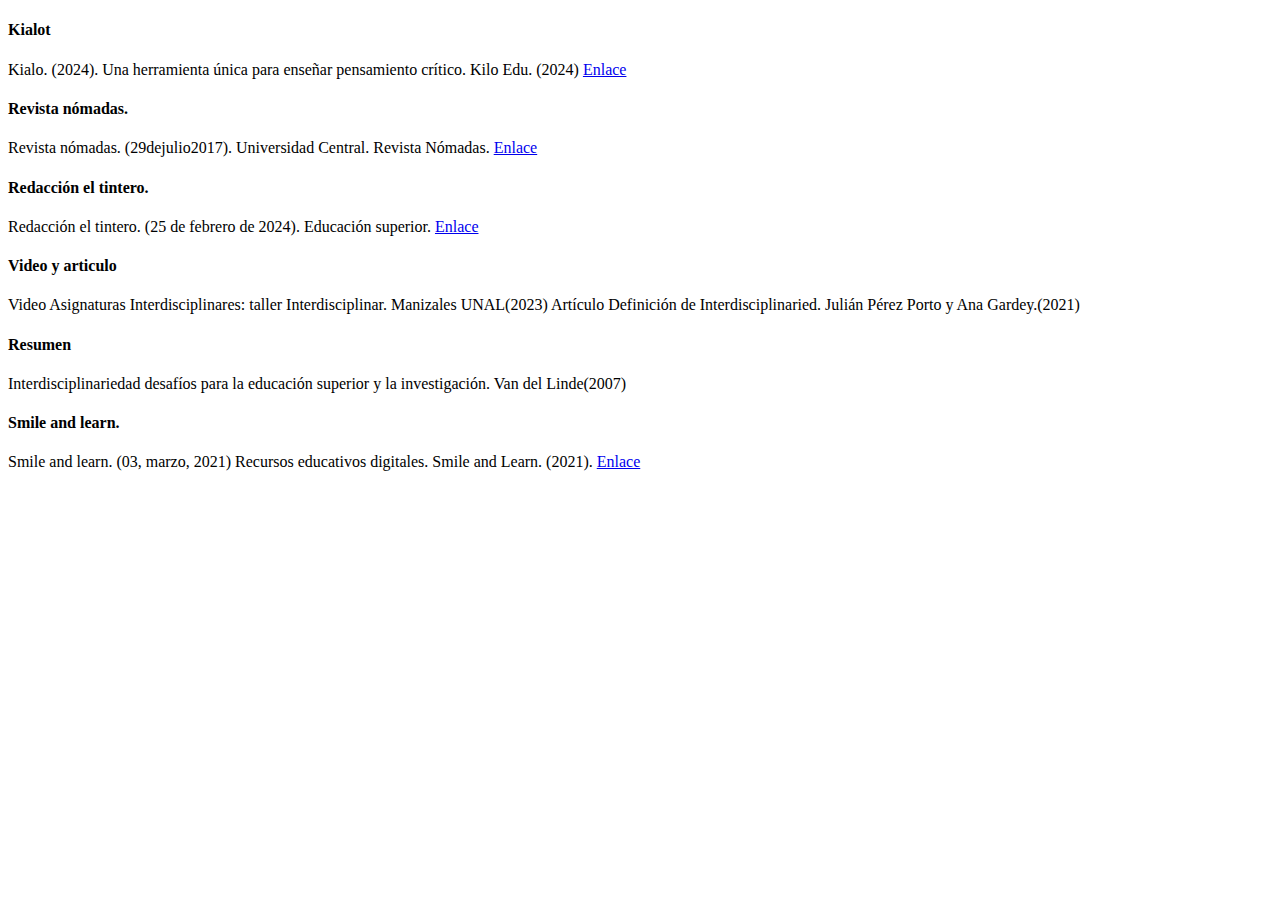
<file: referencias.html>
<!DOCTYPE html>
<html lang="en">
<head>
  <meta charset="UTF-8">
  <meta name="viewport" content="width=device-width, initial-scale=1.0">
  <title>Document</title>
</head>
<body>
  <h1>
    <h4>Kialot</h4>
    <p>Kialo. (2024). Una herramienta única para enseñar pensamiento crítico. Kilo Edu. (2024) <a href="https://www.kialo-edu.com/">Enlace</a></p>
    <h4>Revista nómadas.</h4>
    <p>Revista nómadas. (29dejulio2017).
      Universidad Central. Revista Nómadas. <a href="https://nomadas.ucentral.edu.co/index.php/inicio/29-produccion-de-conocimiento-hegemonia-y-subalternidad-nomadas-20/419-las-politicas-publicas-y-su-impacto-en-el-sistema-educativo-colombiano-una-mirada-desde-los-planes-de-desarrollo-1970-2002">Enlace</a></p>
    <h4>Redacción el tintero.</h4>
    <p>Redacción el tintero. (25 de febrero de 2024). Educación superior. <a href="https://conceptodefinicion.de/educacion-superior/">Enlace</a></p>
    <h4>Video y articulo </h4>
    <p>Video 
      Asignaturas Interdisciplinares: taller Interdisciplinar. Manizales UNAL(2023)
      Artículo 
      Definición de Interdisciplinaried. Julián Pérez Porto y Ana Gardey.(2021)
      </p>
    <h4>Resumen</h4>
    <p>Interdisciplinariedad desafíos para la educación superior y la investigación. Van del Linde(2007)</p>
    <h4>Smile and learn.</h4>
    <p>Smile and learn. (03, marzo, 2021) Recursos educativos digitales. Smile and Learn. (2021). <a href="https://www.smileandlearn.com/mejores-recursos-educativos-digitales/">Enlace</a></p>
  </h1>
</body>
</html>
</file>
<file: assets/css/zoom.css>
#zoom {
    cursor: pointer;
    overflow: auto;
    position: relative;
}

#zoom img {
    transition: transform 0.3s ease;
}

#zoom:hover img {
    transform: scale(1.2);
}

#zoom img.zoomed {
    transform: scale(2); 
}

#manos {
    width: 100%;
    height: auto;
    position: relative;
}
</file>
<file: assets/css/style.css>
/**
* Template Name: Mentor
* Updated: Mar 10 2024 with Bootstrap v5.3.3
* Template URL: https://bootstrapmade.com/mentor-free-education-bootstrap-theme/
* Author: BootstrapMade.com
* License: https://bootstrapmade.com/license/
*/

/*--------------------------------------------------------------
# General
--------------------------------------------------------------*/
body {
  font-family: "Open Sans", sans-serif;
  color: #444444;
}

a {
  color: #5fcf80;
  text-decoration: none;
}

a:hover {
  color: #86db9f;
  text-decoration: none;
}

h1,
h2,
h3,
h4,
h5,
h6 {
  font-family: "Raleway", sans-serif;
}

/*--------------------------------------------------------------
# Back to top button
--------------------------------------------------------------*/
.back-to-top {
  position: fixed;
  visibility: hidden;
  opacity: 0;
  right: 15px;
  bottom: 15px;
  z-index: 996;
  background: #5fcf80;
  width: 40px;
  height: 40px;
  border-radius: 50px;
  transition: all 0.4s;
}

.back-to-top i {
  font-size: 28px;
  color: #fff;
  line-height: 0;
}

.back-to-top:hover {
  background: #7ed899;
  color: #fff;
}

.back-to-top.active {
  visibility: visible;
  opacity: 1;
}

/*--------------------------------------------------------------
# Preloader
--------------------------------------------------------------*/
#preloader {
  position: fixed;
  top: 0;
  left: 0;
  right: 0;
  bottom: 0;
  z-index: 9999;
  overflow: hidden;
  background: #fff;
}

#preloader:before {
  content: "";
  position: fixed;
  top: calc(50% - 30px);
  left: calc(50% - 30px);
  border: 6px solid #5fcf80;
  border-top-color: #fff;
  border-bottom-color: #fff;
  border-radius: 50%;
  width: 60px;
  height: 60px;
  animation: animate-preloader 1s linear infinite;
}

@keyframes animate-preloader {
  0% {
    transform: rotate(0deg);
  }

  100% {
    transform: rotate(360deg);
  }
}

/*--------------------------------------------------------------
# Disable aos animation delay on mobile devices
--------------------------------------------------------------*/
@media screen and (max-width: 768px) {
  [data-aos-delay] {
    transition-delay: 0 !important;
  }
}

/*--------------------------------------------------------------
# Header
--------------------------------------------------------------*/
#header {
  background: #fff;
  transition: all 0.5s;
  z-index: 997;
  padding: 15px 0;
  box-shadow: 0px 0 18px rgba(55, 66, 59, 0.08);
}

#header .logo {
  font-size: 30px;
  margin: 0;
  padding: 0;
  line-height: 1;
  font-weight: 600;
  letter-spacing: 1px;
  text-transform: uppercase;
  font-family: "Poppins", sans-serif;
}

#header .logo a {
  color: #5fcf80;
}

#header .logo img {
  max-height: 40px;
}

/**
* Get Startet Button 
*/
.get-started-btn {
  margin-left: 22px;
  background: #5fcf80;
  color: #fff;
  border-radius: 50px;
  padding: 8px 25px;
  white-space: nowrap;
  transition: 0.3s;
  font-size: 14px;
  display: inline-block;
}

.get-started-btn:hover {
  background: #3ac162;
  color: #fff;
}

@media (max-width: 768px) {
  .get-started-btn {
    margin: 0 15px 0 0;
    padding: 6px 18px;
  }
}

/*--------------------------------------------------------------
# Navigation Menu
--------------------------------------------------------------*/
/**
* Desktop Navigation 
*/
.navbar {
  padding: 0;
}

.navbar ul {
  margin: 0;
  padding: 0;
  display: flex;
  list-style: none;
  align-items: center;
}

.navbar li {
  position: relative;
}

.navbar a,
.navbar a:focus {
  display: flex;
  align-items: center;
  justify-content: space-between;
  padding: 10px 0 10px 30px;
  font-family: "Poppins", sans-serif;
  font-size: 15px;
  font-weight: 500;
  color: #37423b;
  white-space: nowrap;
  transition: 0.3s;
}

.navbar a i,
.navbar a:focus i {
  font-size: 12px;
  line-height: 0;
  margin-left: 5px;
}

.navbar a:hover,
.navbar .active,
.navbar .active:focus,
.navbar li:hover>a {
  color: #5fcf80;
}

.navbar .dropdown ul {
  display: block;
  position: absolute;
  left: 30px;
  top: calc(100% + 30px);
  margin: 0;
  padding: 10px 0;
  z-index: 99;
  opacity: 0;
  visibility: hidden;
  background: #fff;
  box-shadow: 0px 0px 30px rgba(127, 137, 161, 0.25);
  transition: 0.3s;
  border-radius: 4px;
}

.navbar .dropdown ul li {
  min-width: 200px;
}

.navbar .dropdown ul a {
  padding: 10px 20px;
  font-size: 14px;
  text-transform: none;
  font-weight: 500;
}

.navbar .dropdown ul a i {
  font-size: 12px;
}

.navbar .dropdown ul a:hover,
.navbar .dropdown ul .active:hover,
.navbar .dropdown ul li:hover>a {
  color: #5fcf80;
}

.navbar .dropdown:hover>ul {
  opacity: 1;
  top: 100%;
  visibility: visible;
}

.navbar .dropdown .dropdown ul {
  top: 0;
  left: calc(100% - 30px);
  visibility: hidden;
}

.navbar .dropdown .dropdown:hover>ul {
  opacity: 1;
  top: 0;
  left: 100%;
  visibility: visible;
}

@media (max-width: 1366px) {
  .navbar .dropdown .dropdown ul {
    left: -90%;
  }

  .navbar .dropdown .dropdown:hover>ul {
    left: -100%;
  }
}

/**
* Mobile Navigation 
*/
.mobile-nav-toggle {
  color: #37423b;
  font-size: 28px;
  cursor: pointer;
  display: none;
  line-height: 0;
  transition: 0.5s;
}

.mobile-nav-toggle.bi-x {
  color: #fff;
}

@media (max-width: 991px) {
  .mobile-nav-toggle {
    display: block;
  }

  .navbar ul {
    display: none;
  }
}

.navbar-mobile {
  position: fixed;
  overflow: hidden;
  top: 0;
  right: 0;
  left: 0;
  bottom: 0;
  background: rgba(32, 38, 34, 0.9);
  transition: 0.3s;
  z-index: 999;
}

.navbar-mobile .mobile-nav-toggle {
  position: absolute;
  top: 15px;
  right: 15px;
}

.navbar-mobile ul {
  display: block;
  position: absolute;
  top: 55px;
  right: 15px;
  bottom: 15px;
  left: 15px;
  padding: 10px 0;
  border-radius: 6px;
  background-color: #fff;
  overflow-y: auto;
  transition: 0.3s;
}

.navbar-mobile a,
.navbar-mobile a:focus {
  padding: 10px 20px;
  font-size: 15px;
  color: #37423b;
}

.navbar-mobile a:hover,
.navbar-mobile .active,
.navbar-mobile li:hover>a {
  color: #5fcf80;
}

.navbar-mobile .getstarted,
.navbar-mobile .getstarted:focus {
  margin: 15px;
}

.navbar-mobile .dropdown ul {
  position: static;
  display: none;
  margin: 10px 20px;
  padding: 10px 0;
  z-index: 99;
  opacity: 1;
  visibility: visible;
  background: #fff;
  box-shadow: 0px 0px 30px rgba(127, 137, 161, 0.25);
}

.navbar-mobile .dropdown ul li {
  min-width: 200px;
}

.navbar-mobile .dropdown ul a {
  padding: 10px 20px;
}

.navbar-mobile .dropdown ul a i {
  font-size: 12px;
}

.navbar-mobile .dropdown ul a:hover,
.navbar-mobile .dropdown ul .active:hover,
.navbar-mobile .dropdown ul li:hover>a {
  color: #5fcf80;
}

.navbar-mobile .dropdown>.dropdown-active {
  display: block;
}

/*--------------------------------------------------------------
# Hero Section
--------------------------------------------------------------*/
#hero {
  width: 100%;
  height: 80vh;
  background: url("../img/bg.jpg") no-repeat;
  background-size: contain; /* Cambiado a contain */
  background-position: center bottom; /* Ajusta la posición de la imagen */
  position: relative;
}

#hero:before {
  content: "";
  background: rgba(0, 0, 0, 0.4);
  position: absolute;
  bottom: 0;
  top: 0;
  left: 0;
  right: 0;
}

#hero .container {
  padding-top: 72px;
}

@media (max-width: 992px) {
  #hero .container {
    padding-top: 62px;
  }
}

#hero h1 {
  margin: 0;
  font-size: 48px;
  font-weight: 700;
  line-height: 56px;
  color: #fff;
  font-family: "Poppins", sans-serif;
}

#hero h2 {
  color: #eee;
  margin: 10px 0 0 0;
  font-size: 24px;
}

#hero .btn-get-started {
  font-family: "Raleway", sans-serif;
  font-weight: 500;
  font-size: 15px;
  letter-spacing: 1px;
  display: inline-block;
  padding: 10px 35px;
  border-radius: 50px;
  transition: 0.5s;
  margin-top: 30px;
  border: 2px solid #fff;
  color: #fff;
}

#hero .btn-get-started:hover {
  background: #5fcf80;
  border: 2px solid #5fcf80;
}

@media (min-width: 1024px) {
  #hero {
    background-attachment: fixed;
  }
}

@media (max-width: 768px) {
  #hero {
    height: 100vh;
  }

  #hero h1 {
    font-size: 28px;
    line-height: 36px;
  }

  #hero h2 {
    font-size: 18px;
    line-height: 24px;
  }
}

/*--------------------------------------------------------------
# Sections General
--------------------------------------------------------------*/
section {
  padding: 60px 0;
  overflow: hidden;
}

.section-bg {
  background-color: #f6f7f6;
}

.section-title {
  padding-bottom: 40px;
}

.section-title h2 {
  font-size: 14px;
  font-weight: 500;
  padding: 0;
  line-height: 1px;
  margin: 0 0 5px 0;
  letter-spacing: 2px;
  text-transform: uppercase;
  color: #aaaaaa;
  font-family: "Poppins", sans-serif;
}

.section-title h2::after {
  content: "";
  width: 120px;
  height: 1px;
  display: inline-block;
  background: #9ae1af;
  margin: 4px 10px;
}

.section-title p {
  margin: 0;
  margin: 0;
  font-size: 36px;
  font-weight: 700;
  text-transform: uppercase;
  font-family: "Poppins", sans-serif;
  color: #37423b;
}

.breadcrumbs {
  margin-top: 73px;
  text-align: center;
  background: #5fcf80;
  padding: 30px 0;
  color: #fff;
}

@media (max-width: 992px) {
  .breadcrumbs {
    margin-top: 63px;
  }
}

.breadcrumbs h2 {
  font-size: 32px;
  font-weight: 500;
}

.breadcrumbs p {
  font-size: 14px;
  margin-bottom: 0;
}

/*--------------------------------------------------------------
# About
--------------------------------------------------------------*/
.about .content h3 {
  font-weight: 600;
  font-size: 26px;
}

.about .content ul {
  list-style: none;
  padding: 0;
}

.about .content ul li {
  padding-bottom: 10px;
}

.about .content ul i {
  font-size: 20px;
  padding-right: 4px;
  color: #5fcf80;
}

.about .content .learn-more-btn {
  background: #5fcf80;
  color: #fff;
  border-radius: 50px;
  padding: 8px 25px 9px 25px;
  white-space: nowrap;
  transition: 0.3s;
  font-size: 14px;
  display: inline-block;
}

.about .content .learn-more-btn:hover {
  background: #3ac162;
  color: #fff;
}

@media (max-width: 768px) {
  .about .content .learn-more-btn {
    margin: 0 48px 0 0;
    padding: 6px 18px;
  }
}

/*--------------------------------------------------------------
# Counts
--------------------------------------------------------------*/
.counts {
  padding: 30px 0;
}

.counts .counters span {
  font-size: 48px;
  display: block;
  color: #5fcf80;
  font-weight: 700;
}

.counts .counters p {
  padding: 0;
  margin: 0 0 20px 0;
  font-family: "Raleway", sans-serif;
  font-size: 15px;
  font-weight: 600;
  color: #37423b;
}

/*--------------------------------------------------------------
# Why Us
--------------------------------------------------------------*/
.why-us .content {
  padding: 30px;
  background: #5fcf80;
  border-radius: 4px;
  color: #fff;
}

.why-us .content h3 {
  font-weight: 700;
  font-size: 34px;
  margin-bottom: 30px;
}

.why-us .content p {
  margin-bottom: 30px;
}

.why-us .content .more-btn {
  display: inline-block;
  background: rgba(255, 255, 255, 0.2);
  padding: 6px 30px 8px 30px;
  color: #fff;
  border-radius: 50px;
  transition: all ease-in-out 0.4s;
}

.why-us .content .more-btn i {
  font-size: 14px;
}

.why-us .content .more-btn:hover {
  color: #5fcf80;
  background: #fff;
}

.why-us .icon-boxes .icon-box {
  text-align: center;
  background: #fff;
  padding: 40px 30px;
  width: 100%;
  border: 1px solid #eef0ef;
}

.why-us .icon-boxes .icon-box i {
  font-size: 32px;
  padding: 18px;
  color: #5fcf80;
  margin-bottom: 30px;
  background: #ecf9f0;
  border-radius: 50px;
}

.why-us .icon-boxes .icon-box h4 {
  font-size: 20px;
  font-weight: 700;
  margin: 0 0 30px 0;
}

.why-us .icon-boxes .icon-box p {
  font-size: 15px;
  color: #848484;
}

/*--------------------------------------------------------------
# Features
--------------------------------------------------------------*/
.features {
  padding-top: 0px;
}

.features .icon-box {
  display: flex;
  align-items: center;
  padding: 20px;
  transition: 0.3s;
  border: 1px solid #eef0ef;
}

.features .icon-box i {
  font-size: 32px;
  padding-right: 10px;
  line-height: 1;
}

.features .icon-box h3 {
  font-weight: 700;
  margin: 0;
  padding: 0;
  line-height: 1;
  font-size: 16px;
}

.features .icon-box h3 a {
  color: #37423b;
  transition: 0.3s;
}

.features .icon-box:hover {
  border-color: #5fcf80;
}

.features .icon-box:hover h3 a {
  color: #5fcf80;
}

/*--------------------------------------------------------------
# Courses
--------------------------------------------------------------*/
.courses .course-item {
  border-radius: 5px;
  border: 1px solid #eef0ef;
}

.courses .course-content {
  padding: 15px;
}

.courses .course-content h3 {
  font-weight: 700;
  font-size: 20px;
}

.courses .course-content h3 a {
  color: #37423b;
  transition: 0.3s;
}

.courses .course-content h3 a:hover {
  color: #5fcf80;
}

.courses .course-content p {
  font-size: 14px;
  color: #777777;
}

.courses .course-content h4 {
  font-size: 14px;
  background: #5fcf80;
  padding: 7px 14px;
  color: #fff;
  margin: 0;
}

.courses .course-content .price {
  margin: 0;
  font-weight: 700;
  font-size: 18px;
  color: #37423b;
}

.courses .trainer {
  padding-top: 15px;
  border-top: 1px solid #eef0ef;
}

.courses .trainer .trainer-profile img {
  max-width: 50px;
  border-radius: 50px;
}

.courses .trainer .trainer-profile span {
  padding-left: 10px;
  font-weight: 600;
  font-size: 16px;
  color: #5a6c60;
}

.courses .trainer .trainer-rank {
  font-size: 18px;
  color: #657a6d;
}

/*--------------------------------------------------------------
# Trainers
--------------------------------------------------------------*/
.trainers .member {
  text-align: center;
  margin-bottom: 20px;
  background: #fff;
  border: 1px solid #eef0ef;
}

.trainers .member img {
  margin: -1px -1px 30px -1px;
}

.trainers .member .member-content {
  padding: 0 20px 30px 20px;
}

.trainers .member h4 {
  font-weight: 700;
  margin-bottom: 2px;
  font-size: 18px;
}

.trainers .member span {
  font-style: italic;
  display: block;
  font-size: 13px;
}

.trainers .member p {
  padding-top: 10px;
  font-size: 14px;
  font-style: italic;
  color: #aaaaaa;
}

.trainers .member .social {
  margin-top: 15px;
}

.trainers .member .social a {
  color: #7e9486;
  transition: 0.3s;
}

.trainers .member .social a:hover {
  color: #5fcf80;
}

.trainers .member .social i {
  font-size: 18px;
  margin: 0 2px;
}

/*--------------------------------------------------------------
# Testimonials
--------------------------------------------------------------*/
.testimonials .testimonial-wrap {
  padding-left: 50px;
}

.testimonials .testimonials-carousel,
.testimonials .testimonials-slider {
  overflow: hidden;
}

.testimonials .testimonial-item {
  box-sizing: content-box;
  padding: 30px 30px 30px 60px;
  margin: 30px 15px;
  min-height: 200px;
  border: 1px solid #eef0ef;
  position: relative;
  background: #fff;
}

.testimonials .testimonial-item .testimonial-img {
  width: 90px;
  border-radius: 10px;
  border: 6px solid #fff;
  position: absolute;
  left: -45px;
}

.testimonials .testimonial-item h3 {
  font-size: 18px;
  font-weight: bold;
  margin: 10px 0 5px 0;
  color: #111;
}

.testimonials .testimonial-item h4 {
  font-size: 14px;
  color: #999;
  margin: 0;
}

.testimonials .testimonial-item .quote-icon-left,
.testimonials .testimonial-item .quote-icon-right {
  color: #c1ecce;
  font-size: 26px;
}

.testimonials .testimonial-item .quote-icon-left {
  display: inline-block;
  left: -5px;
  position: relative;
}

.testimonials .testimonial-item .quote-icon-right {
  display: inline-block;
  right: -5px;
  position: relative;
  top: 10px;
}

.testimonials .testimonial-item p {
  font-style: italic;
  margin: 15px auto 15px auto;
}

.testimonials .swiper-pagination {
  margin-top: 20px;
  position: relative;
}

.testimonials .swiper-pagination .swiper-pagination-bullet {
  width: 12px;
  height: 12px;
  background-color: #fff;
  opacity: 1;
  border: 1px solid #5fcf80;
}

.testimonials .swiper-pagination .swiper-pagination-bullet-active {
  background-color: #5fcf80;
}

@media (max-width: 767px) {
  .testimonials .testimonial-wrap {
    padding-left: 0;
  }

  .testimonials .testimonials-carousel,
  .testimonials .testimonials-slider {
    overflow: hidden;
  }

  .testimonials .testimonial-item {
    padding: 30px;
    margin: 15px;
  }

  .testimonials .testimonial-item .testimonial-img {
    position: static;
    left: auto;
  }
}

/*--------------------------------------------------------------
# Cource Details
--------------------------------------------------------------*/
.course-details h3 {
  font-size: 24px;
  margin: 30px 0 15px 0;
  font-weight: 700;
  position: relative;
  padding-bottom: 10px;
}

.course-details h3:before {
  content: "";
  position: absolute;
  display: block;
  width: 100%;
  height: 1px;
  background: #eef0ef;
  bottom: 0;
  left: 0;
}

.course-details h3:after {
  content: "";
  position: absolute;
  display: block;
  width: 60px;
  height: 1px;
  background: #5fcf80;
  bottom: 0;
  left: 0;
}

.course-details .course-info {
  background: #f6f7f6;
  padding: 10px 15px;
  margin-bottom: 15px;
}

.course-details .course-info h5 {
  font-weight: 400;
  font-size: 16px;
  margin: 0;
  font-family: "Poppins", sans-serif;
}

.course-details .course-info p {
  margin: 0;
  font-weight: 600;
}

.course-details .course-info a {
  color: #657a6d;
}

/*--------------------------------------------------------------
# Cource Details Tabs
--------------------------------------------------------------*/
.cource-details-tabs {
  overflow: hidden;
  padding-top: 0;
}

.cource-details-tabs .nav-tabs {
  border: 0;
}

.cource-details-tabs .nav-link {
  border: 0;
  padding: 12px 15px 12px 0;
  transition: 0.3s;
  color: #37423b;
  border-radius: 0;
  border-right: 2px solid #e2e7e4;
  font-weight: 600;
  font-size: 15px;
}

.cource-details-tabs .nav-link:hover {
  color: #5fcf80;
}

.cource-details-tabs .nav-link.active {
  color: #5fcf80;
  border-color: #5fcf80;
}

.cource-details-tabs .tab-pane.active {
  animation: fadeIn 0.5s ease-out;
}

.cource-details-tabs .details h3 {
  font-size: 26px;
  font-weight: 600;
  margin-bottom: 20px;
  color: #37423b;
}

.cource-details-tabs .details p {
  color: #777777;
}

.cource-details-tabs .details p:last-child {
  margin-bottom: 0;
}

@media (max-width: 992px) {
  .cource-details-tabs .nav-link {
    border: 0;
    padding: 15px;
  }

  .cource-details-tabs .nav-link.active {
    color: #fff;
    background: #5fcf80;
  }
}

/*--------------------------------------------------------------
# Events
--------------------------------------------------------------*/
.events .card {
  border: 0;
  padding: 0 30px;
  margin-bottom: 60px;
  position: relative;
}

.events .card-img {
  width: calc(100% + 60px);
  margin-left: -30px;
  overflow: hidden;
  z-index: 9;
  border-radius: 0;
}

.events .card-img img {
  max-width: 100%;
  transition: all 0.3s ease-in-out;
}

.events .card-body {
  z-index: 10;
  background: #fff;
  border-top: 4px solid #fff;
  padding: 30px;
  box-shadow: 0px 2px 15px rgba(0, 0, 0, 0.1);
  margin-top: -60px;
  transition: 0.3s;
}

.events .card-title {
  font-weight: 700;
  text-align: center;
  margin-bottom: 20px;
}

.events .card-title a {
  color: #37423b;
  transition: 0.3s;
}

.events .card-text {
  color: #5e5e5e;
}

.events .read-more a {
  color: #777777;
  text-transform: uppercase;
  font-weight: 600;
  font-size: 12px;
  transition: 0.3s;
}

.events .read-more a:hover {
  color: #5fcf80;
}

.events .card:hover img {
  transform: scale(1.1);
}

.events .card:hover .card-body {
  border-color: #5fcf80;
}

.events .card:hover .card-body .card-title a {
  color: #5fcf80;
}

/*--------------------------------------------------------------
# Pricing
--------------------------------------------------------------*/
.pricing .box {
  padding: 20px;
  background: #fff;
  text-align: center;
  border: 1px solid #eef0ef;
  border-radius: 0;
  position: relative;
  overflow: hidden;
}

.pricing h3 {
  font-weight: 400;
  margin: -20px -20px 20px -20px;
  padding: 20px 15px;
  font-size: 16px;
  font-weight: 600;
  color: #777777;
  background: #f8f8f8;
}

.pricing h4 {
  font-size: 36px;
  color: #5fcf80;
  font-weight: 600;
  font-family: "Poppins", sans-serif;
  margin-bottom: 20px;
}

.pricing h4 sup {
  font-size: 20px;
  top: -15px;
  left: -3px;
}

.pricing h4 span {
  color: #bababa;
  font-size: 16px;
  font-weight: 300;
}

.pricing ul {
  padding: 0;
  list-style: none;
  color: #444444;
  text-align: center;
  line-height: 20px;
  font-size: 14px;
}

.pricing ul li {
  padding-bottom: 16px;
}

.pricing ul i {
  color: #5fcf80;
  font-size: 18px;
  padding-right: 4px;
}

.pricing ul .na {
  color: #ccc;
  text-decoration: line-through;
}

.pricing .btn-wrap {
  margin: 20px -20px -20px -20px;
  padding: 20px 15px;
  background: #f8f8f8;
  text-align: center;
}

.pricing .btn-buy {
  background: #5fcf80;
  display: inline-block;
  padding: 8px 35px;
  border-radius: 50px;
  color: #fff;
  transition: none;
  font-size: 14px;
  font-weight: 400;
  font-family: "Raleway", sans-serif;
  font-weight: 600;
  transition: 0.3s;
}

.pricing .btn-buy:hover {
  background: #3ac162;
}

.pricing .featured h3 {
  color: #fff;
  background: #5fcf80;
}

.pricing .advanced {
  width: 200px;
  position: absolute;
  top: 18px;
  right: -68px;
  transform: rotate(45deg);
  z-index: 1;
  font-size: 14px;
  padding: 1px 0 3px 0;
  background: #5fcf80;
  color: #fff;
}

/*--------------------------------------------------------------
# Contact
--------------------------------------------------------------*/
.contact {
  padding-top: 5px;
}

.contact .info {
  width: 100%;
  background: #fff;
}

.contact .info i {
  font-size: 20px;
  color: #5fcf80;
  float: left;
  width: 44px;
  height: 44px;
  background: #ecf9f0;
  display: flex;
  justify-content: center;
  align-items: center;
  border-radius: 50px;
  transition: all 0.3s ease-in-out;
}

.contact .info h4 {
  padding: 0 0 0 60px;
  font-size: 22px;
  font-weight: 600;
  margin-bottom: 5px;
  color: #37423b;
}

.contact .info p {
  padding: 0 0 0 60px;
  margin-bottom: 0;
  font-size: 14px;
  color: #657a6d;
}

.contact .info .email,
.contact .info .phone {
  margin-top: 40px;
}

.contact .info .email:hover i,
.contact .info .address:hover i,
.contact .info .phone:hover i {
  background: #5fcf80;
  color: #fff;
}

.contact .php-email-form {
  width: 100%;
  background: #fff;
}

.contact .php-email-form .form-group {
  padding-bottom: 8px;
}

.contact .php-email-form .error-message {
  display: none;
  color: #fff;
  background: #ed3c0d;
  text-align: left;
  padding: 15px;
  font-weight: 600;
}

.contact .php-email-form .error-message br+br {
  margin-top: 25px;
}

.contact .php-email-form .sent-message {
  display: none;
  color: #fff;
  background: #18d26e;
  text-align: center;
  padding: 15px;
  font-weight: 600;
}

.contact .php-email-form .loading {
  display: none;
  background: #fff;
  text-align: center;
  padding: 15px;
}

.contact .php-email-form .loading:before {
  content: "";
  display: inline-block;
  border-radius: 50%;
  width: 24px;
  height: 24px;
  margin: 0 10px -6px 0;
  border: 3px solid #18d26e;
  border-top-color: #eee;
  animation: animate-loading 1s linear infinite;
}

.contact .php-email-form input,
.contact .php-email-form textarea {
  border-radius: 4px;
  box-shadow: none;
  font-size: 14px;
}

.contact .php-email-form input:focus,
.contact .php-email-form textarea:focus {
  border-color: #5fcf80;
}

.contact .php-email-form input {
  height: 44px;
}

.contact .php-email-form textarea {
  padding: 10px 12px;
}

.contact .php-email-form button[type=submit] {
  background: #5fcf80;
  border: 0;
  padding: 10px 35px;
  color: #fff;
  transition: 0.4s;
  border-radius: 50px;
}

.contact .php-email-form button[type=submit]:hover {
  background: #3ac162;
}

@keyframes animate-loading {
  0% {
    transform: rotate(0deg);
  }

  100% {
    transform: rotate(360deg);
  }
}

/*--------------------------------------------------------------
# Footer
--------------------------------------------------------------*/
#footer {
  color: #37423b;
  font-size: 14px;
  background: #eef0ef;
}

#footer .footer-top {
  padding: 60px 0 30px 0;
  background: #f9faf9;
}

#footer .footer-top .footer-contact {
  margin-bottom: 30px;
}

#footer .footer-top .footer-contact h4 {
  font-size: 22px;
  margin: 0 0 30px 0;
  padding: 2px 0 2px 0;
  line-height: 1;
  font-weight: 700;
}

#footer .footer-top .footer-contact p {
  font-size: 14px;
  line-height: 24px;
  margin-bottom: 0;
  font-family: "Raleway", sans-serif;
  color: #777777;
}

#footer .footer-top h4 {
  font-size: 16px;
  font-weight: bold;
  color: #444444;
  position: relative;
  padding-bottom: 12px;
}

#footer .footer-top .footer-links {
  margin-bottom: 30px;
}

#footer .footer-top .footer-links ul {
  list-style: none;
  padding: 0;
  margin: 0;
}

#footer .footer-top .footer-links ul i {
  padding-right: 2px;
  color: #5fcf80;
  font-size: 18px;
  line-height: 1;
}

#footer .footer-top .footer-links ul li {
  padding: 10px 0;
  display: flex;
  align-items: center;
}

#footer .footer-top .footer-links ul li:first-child {
  padding-top: 0;
}

#footer .footer-top .footer-links ul a {
  color: #777777;
  transition: 0.3s;
  display: inline-block;
  line-height: 1;
}

#footer .footer-top .footer-links ul a:hover {
  text-decoration: none;
  color: #5fcf80;
}

#footer .footer-newsletter {
  font-size: 15px;
}

#footer .footer-newsletter h4 {
  font-size: 16px;
  font-weight: bold;
  color: #444444;
  position: relative;
  padding-bottom: 12px;
}

#footer .footer-newsletter form {
  margin-top: 30px;
  background: #fff;
  padding: 6px 10px;
  position: relative;
  border-radius: 50px;
  text-align: left;
  border: 1px solid #e0e5e2;
}

#footer .footer-newsletter form input[type=email] {
  border: 0;
  padding: 4px 8px;
  width: calc(100% - 100px);
}

#footer .footer-newsletter form input[type=submit] {
  position: absolute;
  top: -1px;
  right: -1px;
  bottom: -1px;
  border: 0;
  background: none;
  font-size: 16px;
  padding: 0 20px 2px 20px;
  background: #5fcf80;
  color: #fff;
  transition: 0.3s;
  border-radius: 50px;
  box-shadow: 0px 2px 15px rgba(0, 0, 0, 0.1);
}

#footer .footer-newsletter form input[type=submit]:hover {
  background: #3ac162;
}

#footer .credits {
  padding-top: 5px;
  font-size: 13px;
}

#footer .credits a {
  color: #3ac162;
  transition: 0.3s;
}

#footer .credits a:hover {
  color: #5fcf80;
}

#footer .social-links a {
  font-size: 18px;
  display: inline-block;
  background: #5fcf80;
  color: #fff;
  line-height: 1;
  padding: 8px 0;
  margin-right: 4px;
  border-radius: 50%;
  text-align: center;
  width: 36px;
  height: 36px;
  transition: 0.3s;
}

#footer .social-links a:hover {
  background: #3ac162;
  color: #fff;
  text-decoration: none;
}
</file>
